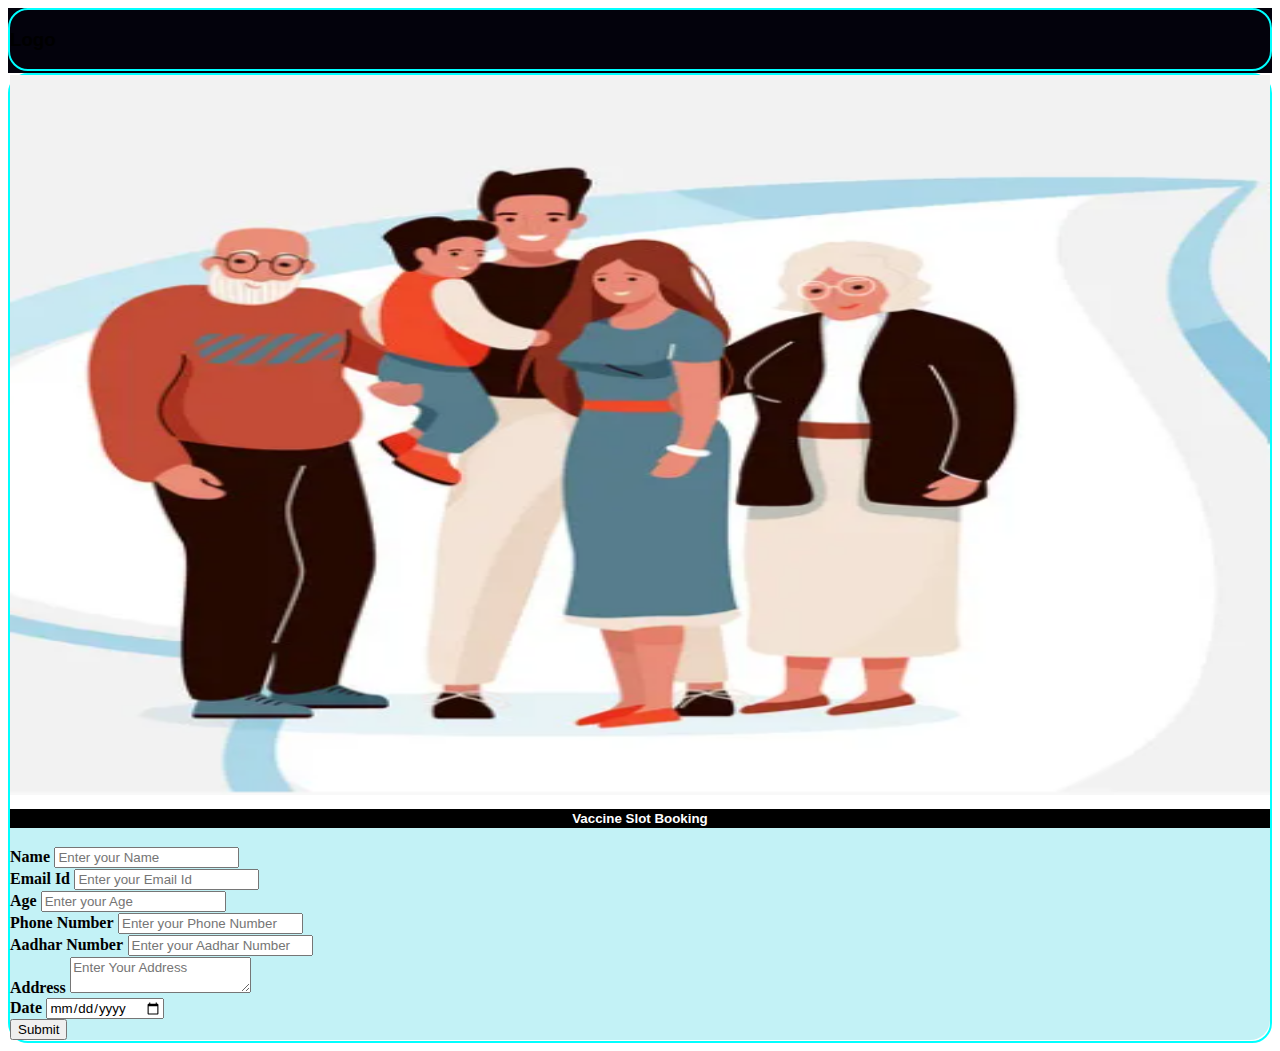
<file: index.html>
<!DOCTYPE html>
<html>

<head>
    <title>Index Page</title>
    <link rel="stylesheet" type="text/css" href="styles.css">
    <link rel="stylesheet" href="https://cdn.jsdelivr.net/npm/bootstrap@4.6.2/dist/css/bootstrap.min.css"
        integrity="sha384-xOolHFLEh07PJGoPkLv1IbcEPTNtaed2xpHsD9ESMhqIYd0nLMwNLD69Npy4HI+N" crossorigin="anonymous">
    <link rel="stylesheet" href="https://cdnjs.cloudflare.com/ajax/libs/font-awesome/4.7.0/css/font-awesome.min.css">
</head>
<body>
    <section>
        <nav>
            <div class="row">
                <div class="col-sm-4">
                    <h3 class="heading text-light pt-2 pl-5">Logo</h3>
                </div>
                <div class="col-sm-8">
                    <a class="active font-weight-bolder"><i class="fa fa-home ml-5">Home</i></a>
                    <a href="#formSection_Id">Book Slot</a>
                    <a href="#contact">Contact</a>
                    <a href="#about">About</a>
                </div>
            </div>
        </nav>
        <div class="col-sm-7 mx-auto mt-5 mb-4">
            <div class="row shadow mx-auto mb-4  ">
                <div class="col-sm-6 " id="image_Id"><img src="pic4.png"></div>
                <div class="col-sm-6 shadow" id="form_Id">
                    <h4 class="heading mt-2 rounded shadow">Vaccine Slot Booking</h4>

                    <form onsubmit="submitFunction()" action="admin.html">
                        
                        <div class="form-group">
                            <label for="name">Name</label>
                            <input type="text" class="form-control" placeholder="Enter your Name" name="fullName"
                                id="name" required>
                        </div>

                        <div class="form-group">
                            <label for="email">Email Id</label>
                            <input type="email" class="form-control" placeholder="Enter your Email Id" name="email"
                                id="email" required >
                        </div>

                        <div class="form-group">
                            <label for="age">Age </label>
                            <input type="number" class="form-control" placeholder="Enter your Age" name="age" id="age"
                            required  >
                        </div>

                        <div class="form-group">
                            <label for="phone">Phone Number</label>
                            <input type="number" class="form-control" placeholder="Enter your Phone Number" name="phno"
                                id="phone"  pattern="[0-9]{10}" required>
                               
                        </div>

                        <div class="form-group">
                            <label for="adhar">Aadhar Number</label>
                            <input type="number" class="form-control" placeholder="Enter your Aadhar Number" name="adhar"
                                id="adhar" required >
                        </div>
                        <div class="form-group">
                            <label for="address">Address</label>
                            <textarea class="form-control" placeholder="Enter Your Address" name="address" id="address"
                            required  ></textarea>
                        </div>

                        <div class="form-group">
                            <label for="name">Date</label>
                            <input type="date" class="form-control" placeholder="" name="date" id="date" required >
                        </div>
                        <button type="submit" class="btn btn-dark font-weight-bold w-100 mt-2 mb-2" id="btn_
                    Id">Submit</button>
                    </form>
                </div>
            </div>
        </div>
    </section>
    <script src="userScript.js">

    </script>
</body>
</html>
</file>
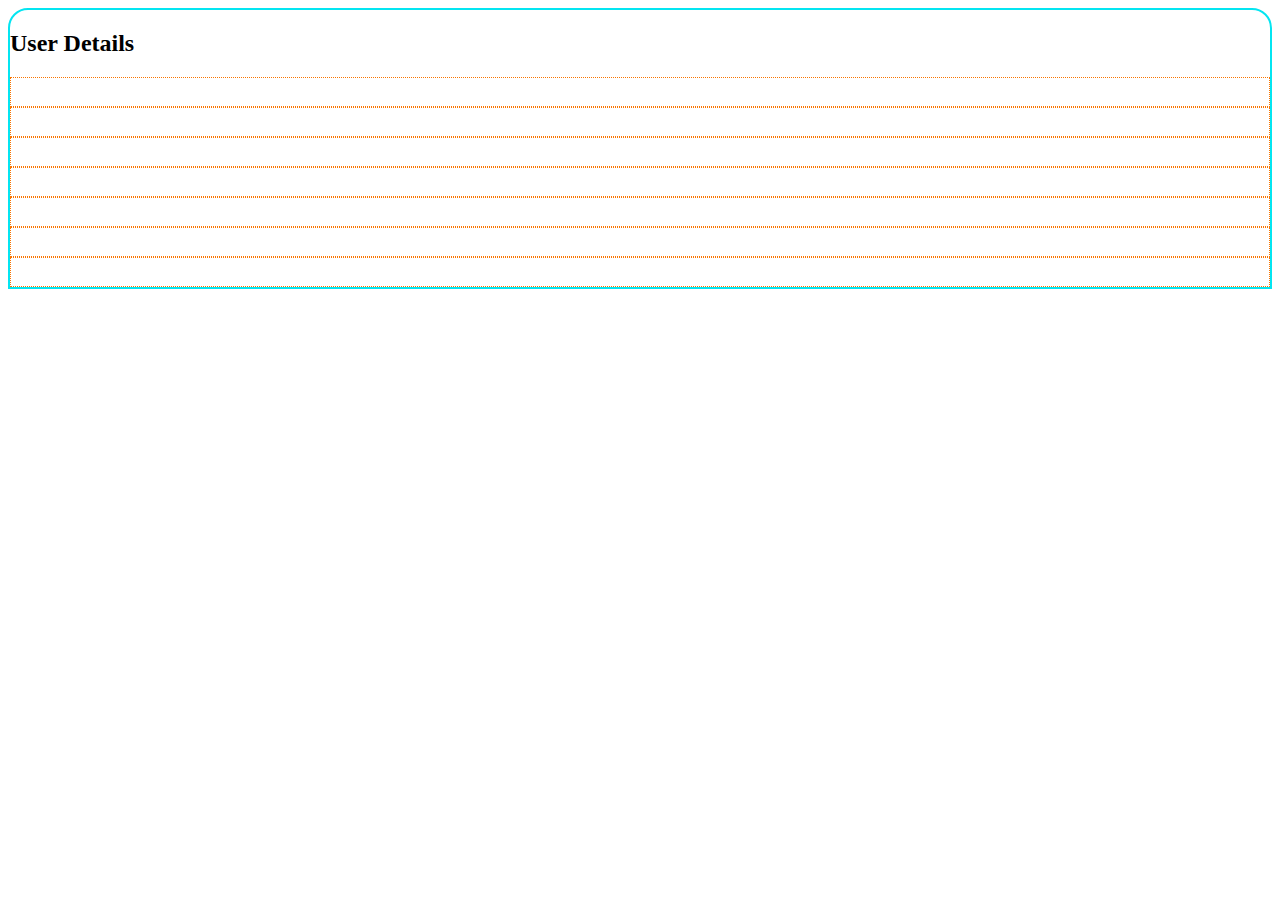
<file: admin.html>
<!DOCTYPE html>
<html>

<head>
  <title>Admin Page</title>
  <link rel="stylesheet" href="https://cdn.jsdelivr.net/npm/bootstrap@4.6.2/dist/css/bootstrap.min.css"
    integrity="sha384-xOolHFLEh07PJGoPkLv1IbcEPTNtaed2xpHsD9ESMhqIYd0nLMwNLD69Npy4HI+N" crossorigin="anonymous">
  <link rel="stylesheet" href="https://cdnjs.cloudflare.com/ajax/libs/font-awesome/4.7.0/css/font-awesome.min.css">
  <script src="https://cdn.jsdelivr.net/npm/bootstrap@4.6.2/dist/css/bootstrap.min.css"
    integrity="sha384-xOolHFLEh07PJGoPkLv1IbcEPTNtaed2xpHsD9ESMhqIYd0nLMwNLD69Npy4HI+N"
    crossorigin="anonymous"></script>
</head>
<style>
  #userdata {
    border: 2px solid rgb(4, 229, 241);
    border-top-left-radius: 20px;
    border-top-right-radius: 20px;
  }

  .col-sm-2,
  .col-sm-1 {
    padding: 5px 15px;
    color: white;
    font-size: 12pt;
    font-weight: bold;
    text-align: center;
    border: 1px dotted rgb(250, 117, 1);
  }
</style>

<body>
  <div id="userdata" class="col-sm-10 mx-auto shadow mt-5">
    <h2 class=" text-center font-weight bg-dark mt-3 mb-3 text-light shadow rounded">User Details</h2>
    <div class="row border shadow">
      <div class="col-sm-2 bg-warning">Name</div>
      <div class="col-sm-2 bg-warning">Email</div>
      <div class="col-sm-1 bg-warning">Age</div>
      <div class="col-sm-2 bg-warning">Phone</div>
      <div class="col-sm-2 bg-warning">Aadhar Number </div>
      <div class="col-sm-2 bg-warning">Address</div>
      <div class="col-sm-1 bg-warning rounded">Date</div>
    </div>
    <div id="showUsers">

    </div>
  </div>

  <script src="adminScript.js">

  </script>
</body>

</html>
</file>
<file: styles.css>
* {
    font-family: sans-serif;
}

nav {
    background-color: rgb(3, 2, 12);
    overflow: hidden;
    margin-top: 100px;
    width: 100%;
    margin: 0;
    height: 65px;
}

nav a {
    text-decoration: none;
    float: left;
    color: #f2f2f2;
    text-align: center;
    padding: 14px 10%;
    text-decoration: none;
    font-size: 17px;
    font-weight: 700;
}

nav a:hover {
    text-decoration: none;
}

.row {
    border-radius: 20px;
    border: 2px solid aqua;
}

#image_Id img {
    width: 100%;
    height: 720px;
}

#form_Id {
    background-color: #c3f2f6;
    margin: 1px 0;
    border-radius: 20px;
}

h4 {
    font-size: 10pt;
    background-color: black;
    font-weight: bold;
    color: #fff;
    margin-top: 10px;
    text-align: center;
    padding: 2px;
}

.form-group {
    padding-top: 1px;
}

.form-group input:focus {
    outline: 0;
}

.form-group.success input {
    border-color: green;
}

.form-group .error input {

    border-color: red;
}

.form-group .error {
    color: red;
    font-size: 9px;
    height: 13px;
}

label {
    font-weight: 600;
    color: #000;
    font-family: 'Times New Roman', Times, serif;
}

input::-webkit-outer-spin-button,
input::-webkit-inner-spin-button {
    -webkit-appearance: none;
    margin: 0;
}

#btnId:hover {
    background-color: orange;
}
</file>
